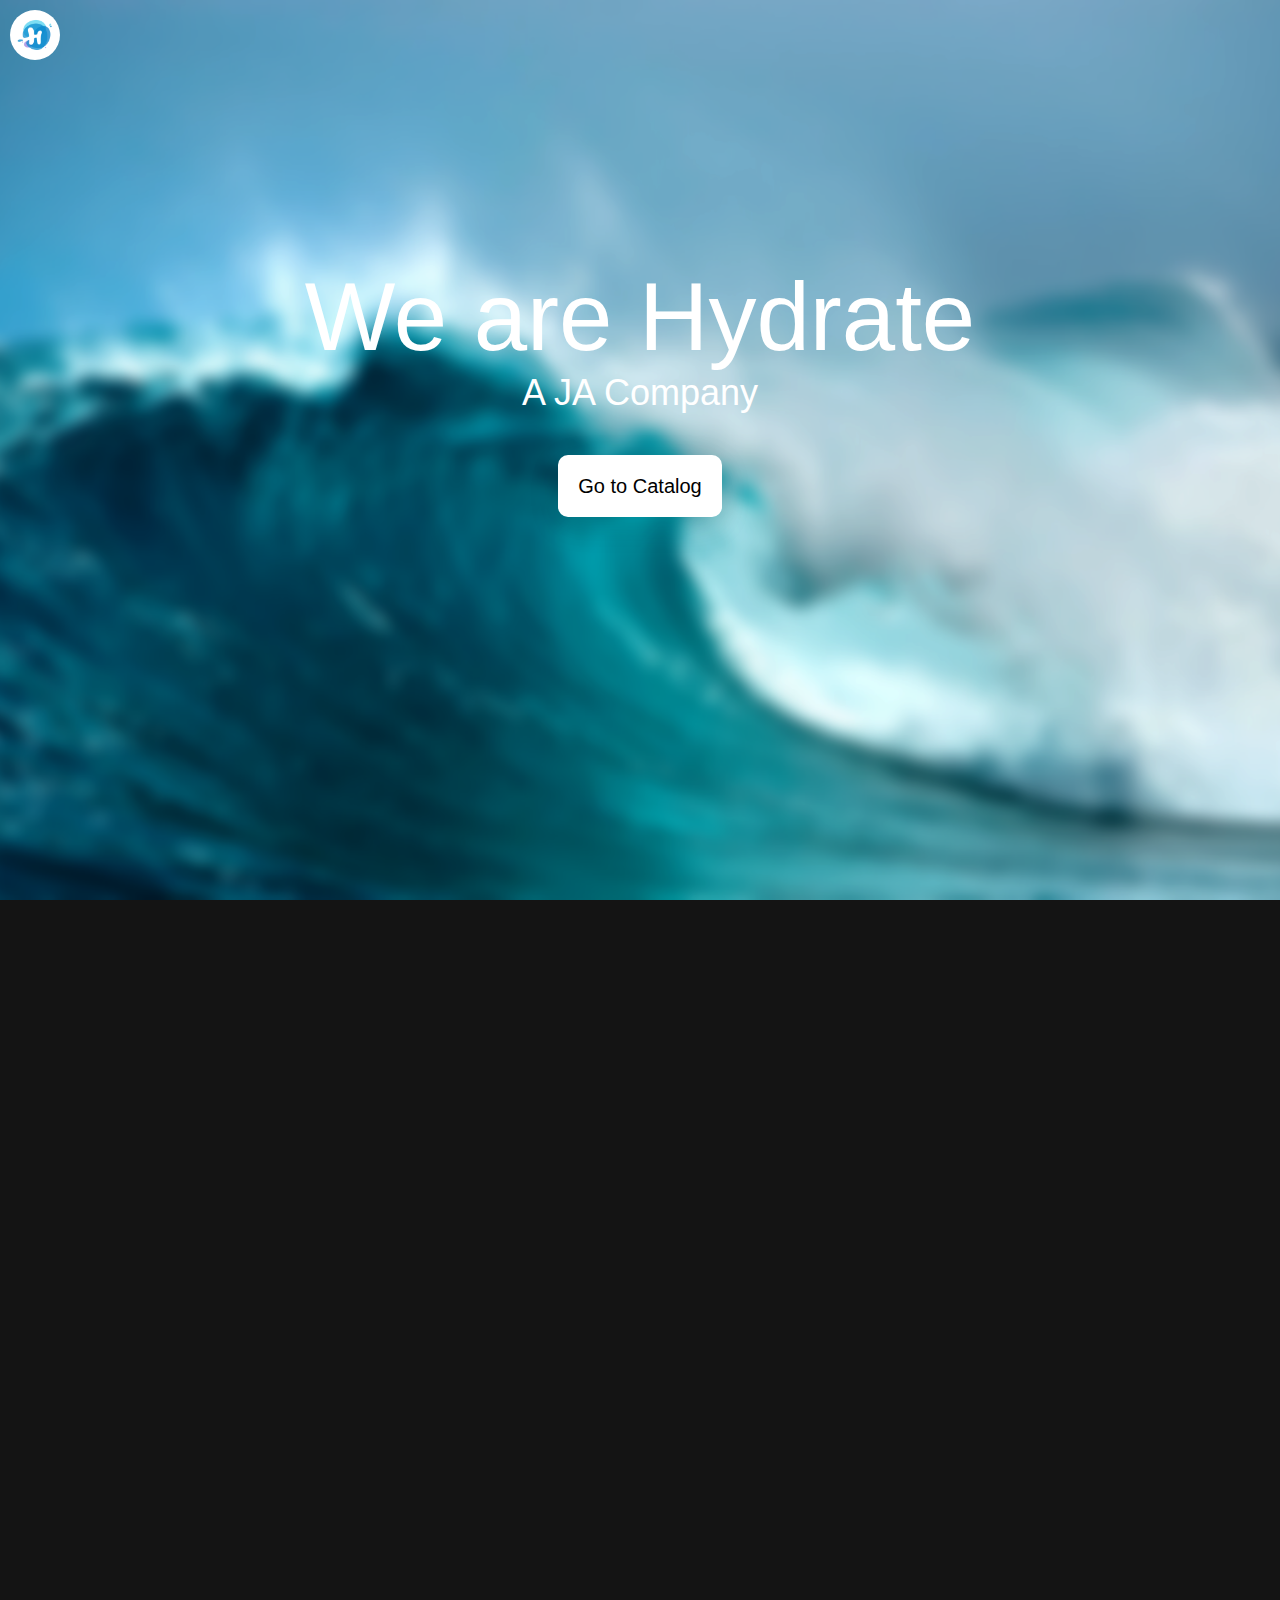
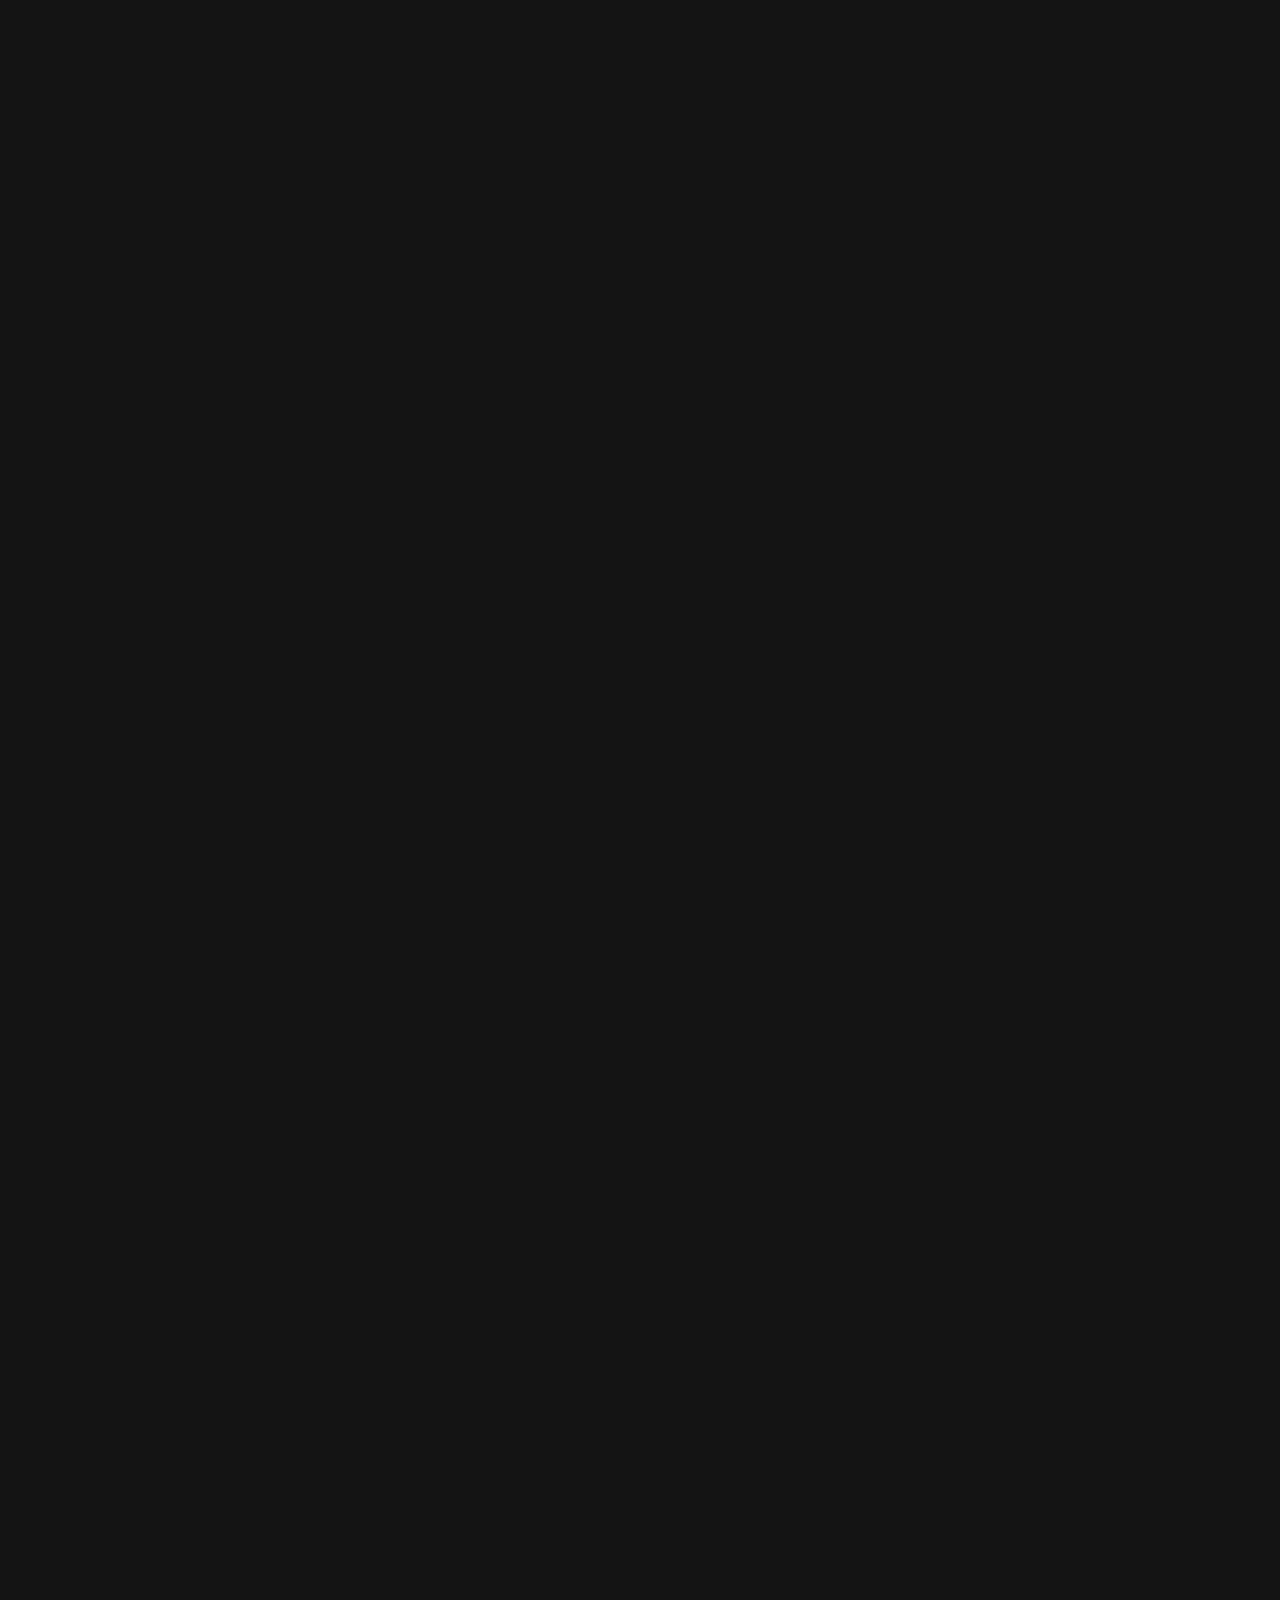
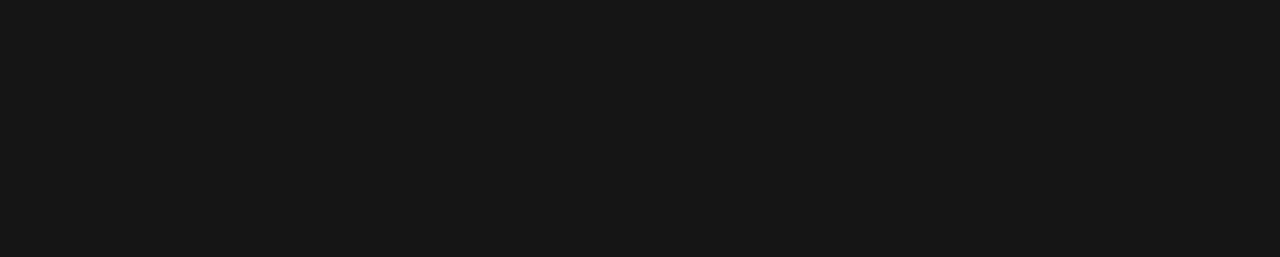
<file: index.html>
<!DOCTYPE html>
<html lang="en">

<head>
    <meta charset="utf-8">
    <meta name="viewport" content="width=device-width, initial-scale=1.0">
    <title> Hydrate </title>
    <link rel="shortcut icon" type="image/png" href="images/logo.png" />
    <link href="style.css" rel="stylesheet" type="text/css" />
    <link href="https://cdnjs.cloudflare.com/ajax/libs/font-awesome/4.7.0/css/font-awesome.min.css" rel="stylesheet"
        type="text/css" />
</head>

<body>
    <div class="banner">
        <div class="nav">
            <div class="nav-header">
                <div class="nav-title">
                    <img src="./images/logo.png" id="logo" alt="logo">
                </div>
            </div>
        </div>
        <div class="middle-overlay">
            <h1> We are Hydrate </h1>
            <h2> A JA Company </h2>
            <div id="order">
                <a href="#catalog" id="contact-email"> Go to Catalog </a>
            </div>
        </div>
    </div>
    <div class="main-content">
        <section id="about">
            <div class="container">
                <div id="company-description">
                    <h3> Who are we? </h3>
                    <p> We're a small water bottle company located in Chiang Mai, Thailand. Our team consists of students from Chiang Mai International School. 
                        The purpose of this company is to give students a taste of what running and working in a company is like, as well to compete in the Junior Achievement Thailand Competition. 
                    </p> <p>If you're interested in buying one of our bottles, place an order or contact us by email! </p>
                </div>
                <div id="company-photo">
                    <img src="./images/group.jpeg" alt="team">
                </div>
            </div>
        </section>
        <section id="catalog">
            <script>
                const products = [
                    {
                        name: "Metallica (Black)",
                        price: 349,
                        imgs: ["./images/st017/st017_black.png"],

                    },
                    {
                        name: "Metallica (White)",
                        price: 349,
                        imgs: ["./images/st017/st017_white.png"],

                    },
                ];
                let text = "";
                for (let i = 0; i < products.length; i++) {
                    if (i % 3 == 0) {
                        text += "<div id='product-row'>";
                    }

                    text += "<div> <div class='product-element'>" + "<img src=" + products[i].imgs[0] + ">" + "<div class='product-description'>" + "<p>" + products[i].name + "</p>" + "<p>From ฿" + products[i].price + "</p>" + "</div>" + "</div>" + "</div>";

                    if ((i + 1) % 3 == 0) {
                        text += "</div>";
                    }
                }

                document.getElementById("catalog").innerHTML = text;

            </script>
            <div id="order">
                <a href="https://forms.gle/9GxnvZwAjnVrUcKAA" id="contact-email"> Place Order </a>
            </div>
        </section>
        <section id="contact">
            <div class="container">
                <div id="contact-info">
                    <h2> Get In Contact </h2>
                    <p> Want a custom bottle? Email us! </p>

                    <div id="email">
                        <a href="mailto:hydrate2021@gmail.com" id="contact-email">
                            hydrate2021@gmail.com </a>
                    </div>
                </div>
                <div id="map">
                    <iframe
                        src="https://www.google.com/maps/embed?pb=!1m18!1m12!1m3!1d3777.0059767572625!2d99.00237631489688!3d18.797886987248116!2m3!1f0!2f0!3f0!3m2!1i1024!2i768!4f13.1!3m3!1m2!1s0x30da3ab72a98a55b%3A0xb08cf188dc339581!2sChiang%20Mai%20International%20School!5e0!3m2!1sen!2sth!4v1634971315567!5m2!1sen!2sth"
                        width="600" height="450" style="border:0;" allowfullscreen="" loading="lazy"></iframe>
                </div>
            </div>
        </section>

    </div>
    <div class="footer">
        <div class="container">
            <div id="footer-upper">
                <ul>
                    <li> <a href="https://www.facebook.com/cmishydrate/" class="fa fa-facebook"> </a> </li>
                    <li> <a href="https://www.instagram.com/hydrate_2021/" class="fa fa-instagram"> </a> </li>
                    <li> <a href="mailto:hydrate2021@gmail.com" class="fa fa-envelope"> </a> </li>
                </ul>
            </div>
            <div id="footer-lower">
                <p> Hydrate 2021 </p>
            </div>
        </div>
    </div>
    <script src="https://ajax.googleapis.com/ajax/libs/jquery/3.5.1/jquery.min.js"></script>
    <script src="scroll.js"> </script>

</body>

</html>
</file>
<file: style.css>
* {
    margin: 0;
    padding: 0;
  }

  body, html {
    height: 100%;
    width: 100%;
    font-family:'Segoe UI', Tahoma, Geneva, Verdana, sans-serif;
    overflow-x: hidden;
  }

  a, a:visited, a:active {
    text-decoration: none;
  }

  html {
      background-color: rgb(20, 20, 20);
  }

  section {
      background-color: white;
  }

  .container {
  margin: 0 auto;
  width: 75%;
  text-align: center;
}

  .nav {
    width: 100%;
    height: 70px;
    background-color: transparent;
    position: relative;
    filter: none
  }

  .nav > .nav-header {
    display: inline-block;
    vertical-align: middle;
    filter: none
  }

  .nav-title {
    display: inline-block;
  }

  #logo {
    background-color: white;
    padding: 5px;
    display: inline-block;
    margin: 10px;
    width: 40px;
    border-radius: 50px;
  }

  .middle-overlay {
    color: white;
    text-align: center;
    margin: 15% 5px;
    font-size: 3em;
  }

  .middle-overlay h1 {
    font-size: 2em;
    font-weight: 500;
  }

    .middle-overlay h2 {
    font-size: 0.75em;
        font-weight: 100;
  }

  .nav > .nav-btn {
    display: none;
  }

  .nav > .nav-links {
    display: inline-block;
    font-size: 18px;
  }
  .nav > .nav-links > ul li a{
    display: inline-block;
    padding: 0 8px;
    color: white;
    line-height: 40px;
    font-size: 18px;
    text-decoration: none;

  }
  .nav > .nav-links > ul{
    padding: 0;
    margin-top: 5px;
    list-style: none;
    position: relative;

  }
  .nav > .nav-links > ul li{
    display: inline-block;
    background-color: transparent;


  }
  .nav > .nav-links > ul li:hover{
      background-color: transparent;
      border-radius: 5px;
  }

  .nav > #nav-check {
    display: none;
  }

 .nav .nav-links ul a.icon{
 margin-left: 80px;
 margin-right: 10px;
 }

 .nav .nav-links ul a i{
    background-color: #fff;
    border-radius: 50px;
    padding: 7px;
    margin-left: 5px;
 }


  @media (max-width:750px) {
    .nav > .nav-btn {
      display: inline-block;
      position: absolute;
      right: 0px;
      top: 0px;
      margin: 10px;
      margin-right: -15px;
    }
    .nav > .nav-btn > label {
      display: inline-block;
      width: 50px;
      height: 50px;
      padding: 13px;
    }
    .nav > .nav-btn > label > span {
      display: block;
      width: 25px;
      height: 10px;
      border-top: 2px solid white;
    }

    .nav > .nav-links {
      position: absolute;
      display: block;
      width: 100%;
      background-color: transparent;
      height: 0px;
      transition: all 0.3s ease-in;
      top: 70px;
      left: 0px;
      overflow: hidden;
    }
    .nav > .nav-links > ul li a {
      display: block;
      width: 100%;
    }

    /*   */



      .nav > .nav-links > ul li{
        display: block;
        margin-bottom: 20px;
        padding: 0;

      }
      .nav > .nav-links > ul li a{
          margin-left: 75%;
          text-align: left;
      }
      .nav .nav-links ul a.icon{
        margin-left: 33%;
      }

    /*   */
    .nav > #nav-check:not(:checked) ~ .nav-links {
      height: 0px;
    }

    .nav > #nav-check:checked ~ .nav-links { 
      height: calc(100vh - 70px);
       overflow-y: auto;
     }
  }

.banner {
  height: 100%;
    background-image: url("./images/water.png");
  background-position: center;
  background-repeat: no-repeat;
  background-size:cover;
}

.banner #content {
  text-align: center;
  margin: 0 auto;
  filter: none
}


#about {
    padding: 2em;
    font-size: 18px;
    text-align: center;

}

#about h3 {
    margin: 0 auto;
    text-align: center;
    width: 400px;
    font-weight: 400;
    font-size: 50px;
    margin-bottom: 30px;
}

#about p {
    font-weight: 300;
    margin: 50px auto;
    width: 350px;
}

#about .container {
    height: 100%;
    width: 100%;
    margin: 0 auto;
}

#about #company-photo, #company-description {
    display: inline-block;
    height: 100%;
    vertical-align: middle;
}

#company-description {
    width: 500px;
    margin: 0 auto;
}

#about #company-photo {
  text-align: center;
  margin: 0 auto;
}

#about #company-photo img {
  text-align: center;
  margin: 0 auto;
  width: 700px;
  border: solid white 10px;
  border-radius: 25px;
  box-shadow: 0 5px 32px 0 rgba( 0, 0, 0, 0.1 );
}

@media screen and (max-width: 1100px) {
  #company-description {
    width: 95%;
    margin: 0 auto;
  }

  #about h3 {
    width: 90%;
  }

  #about p {
    width: 90%;
  }

  #about #company-photo img {
    width: 90%;
  }
}


#catalog {
    text-align: center;
    width: 100%;
}

#catalog div {
      background-color: var(--light-gray);
}

#catalog h2 {
  text-align: center;
}

#product-row {
  width: 100%;
  margin: 0 auto;
  text-align: center;
}

.product-element {
    margin: 12px;
    display: inline-block;
    width: 300px;
    height: 300px;
    background-color: white;
    border-radius: 10px;
    box-shadow: 0 8px 32px 0 rgba( 0, 0, 0, 0.1 );
    transition: color 0.25s ease, box-shadow 0.25s ease;
    border: solid reen 1px
}

.product-element:hover {
    color: rgb(17,142,208);
}

.product-element:hover .product-description p:last-child {
    color: rgb(17,142,208);
}

.product-description {
    font-size: 18px;
    text-decoration: none;
    font-weight: 100;
    color: black;
}

.product-element img {
    border-radius: 10px;
    height: 220px;
    background-color: white;
}

#contact {
  margin: 0 auto;
  text-align: center;
}

#contact p {
  text-align: center;
    padding: 10px;
    font-size: 18px;
}

#contact-info {
    padding: 20px;
}

#email {
  text-align: center;
  margin: 0 auto;
  width: 100%;
  padding: 25px 0px;
}

#contact-email {
    margin: 0 auto;
    border-radius: 10px;
    padding: 20px;
    font-size: 20px;
    font-weight: 200;
    text-decoration: none;
    background-color: white;
    color: black;
    box-shadow: 0 8px 32px 0 rgba( 0, 0, 0, 0.1 );
    transition: color 0.25s ease, box-shadow 0.25s ease;
}

#contact-email:hover {
    color: rgb(17,142,208);
    text-decoration: none;
    box-shadow: 0 8px 32px 0 rgba( 0, 0, 0, 0.01 );
}

#map iframe {
    border-radius: 10px;
    margin-bottom: 25px;
}

@media screen and (max-width: 1100px) {
  #map iframe {
    width: 90%;
  }
}

.footer {
  padding: 10px 0px;
  color: white;
  background-color: rgb(20, 20, 20);
  font-weight: 100;
  font-size: 12px;
}

#footer-upper {
  margin: 10px auto;
}

#footer-upper ul {
  list-style-type: none;
}

#footer-upper ul li a {
  font-size: 18px;
  color: white;
}

#footer-upper ul li {
  display: inline;
  margin: 20px;
}

#footer-lower p {
  padding: 10px;
  margin: 0 auto;
  width: 200px;
  border-top: solid rgb(150, 150, 150) 2px;
}





#specific-product-base {
  margin: 25px auto;
    width: 600px;
    height: 700px;
    background-color: white;
    border-radius: 25px;
    text-align: center;
}

  #specific-product-image {
    display: inline-block;
    height: 400px;
    margin: 20px auto;
      
  }

@media screen and (max-width: 1100px) {
  #specific-product-base {
    margin: 25px auto;
      width: 90%;
      height: 75%;
      background-color: white;
      border-radius: 25px;
      text-align: center;
  }

  #specific-product-image {
    display: inline-block;
    width: 75%;
    height: auto;
    margin: 20px auto;
      
  }
}

.specific-product-section {
  width: 100%;
    display: inline-block;
    vertical-align: middle;
    text-align: center;
    margin: 0 auto;
}

#specific-product-description {
    top: 0;
}

#specific-product-description h1 {
    color: black;
    font-size: 3em;
    font-weight: 400;
}


#specific-product-description ul {
    margin: 15px;
    width: 400px;
    color: black;
    font-size: 17px;
    font-weight: 200;
    text-align: left;
}
#specific-product-description ul li {
    margin: 15px;
}

#specific-product-price {
    margin-top: 2em;
}

#specific-product-price p {
    font-size: 30px;
    color: black;
}

#order {
  padding: 35px;
}
</file>
